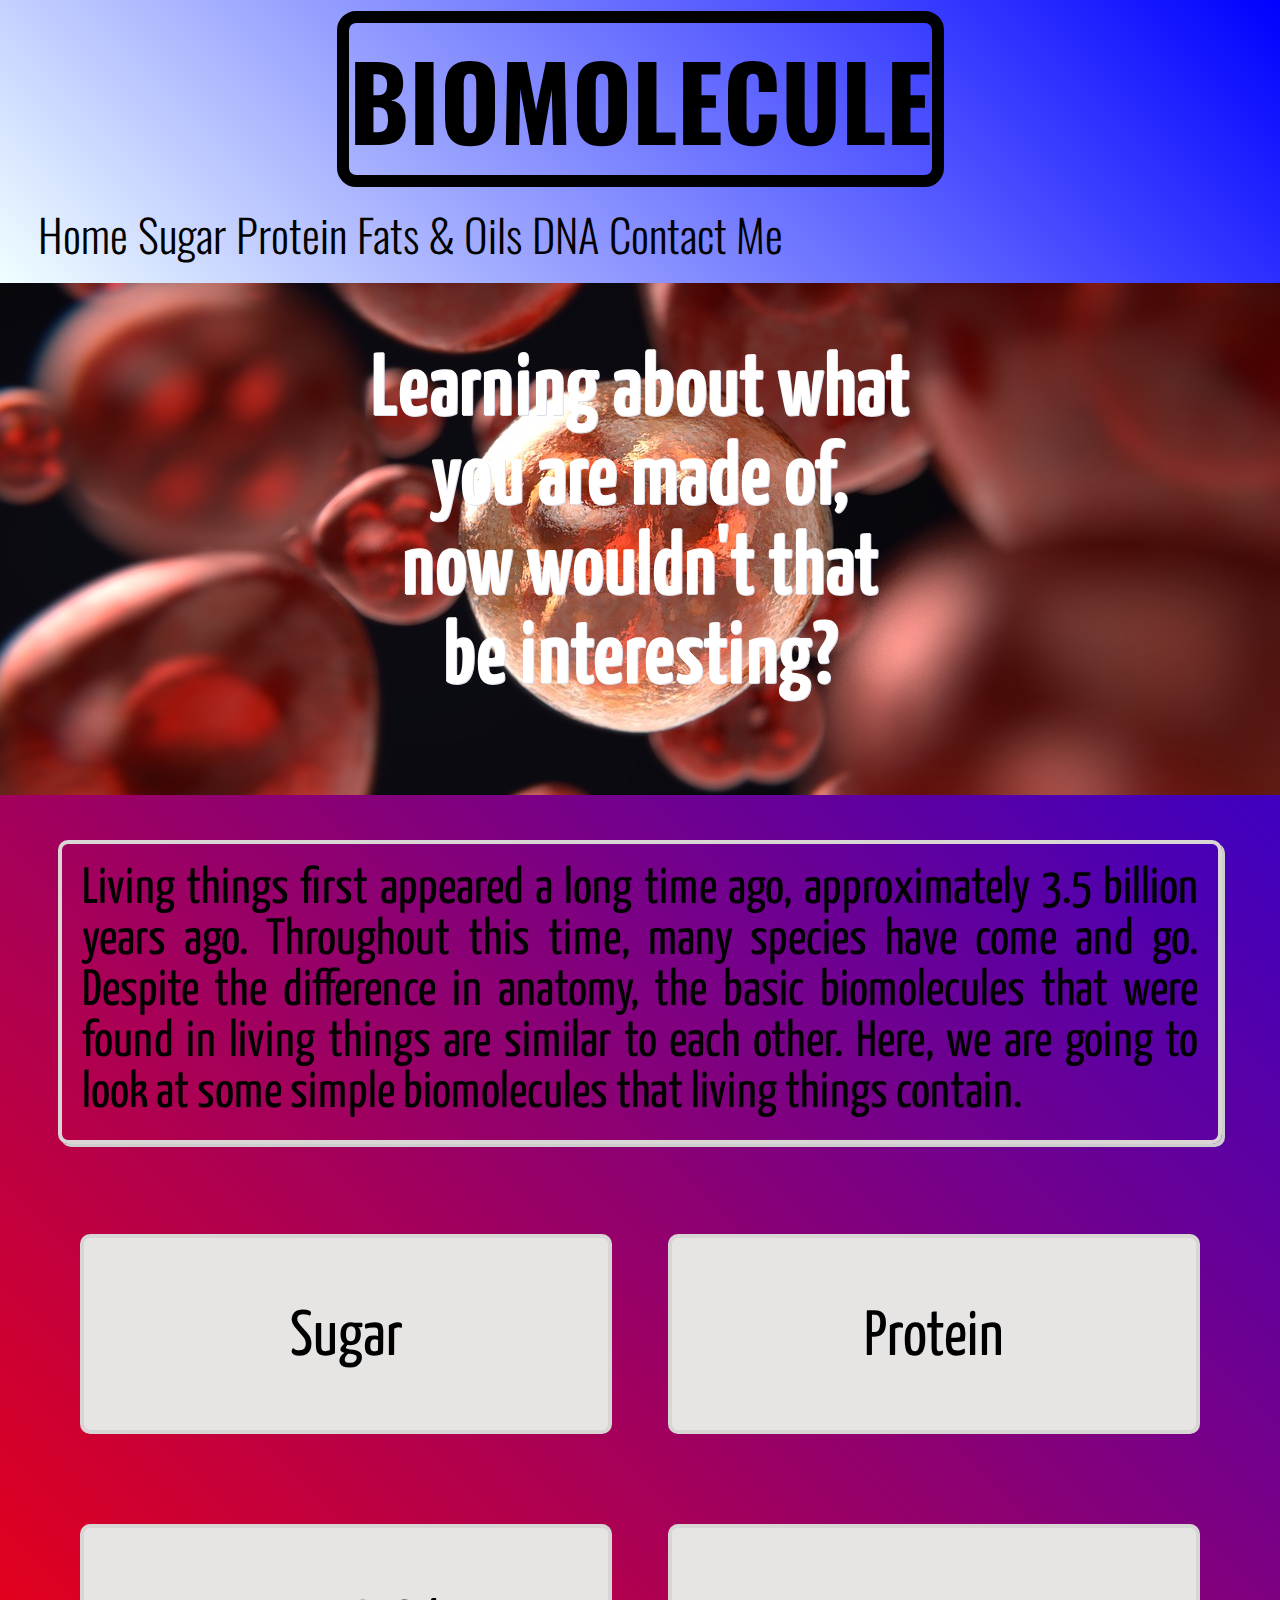
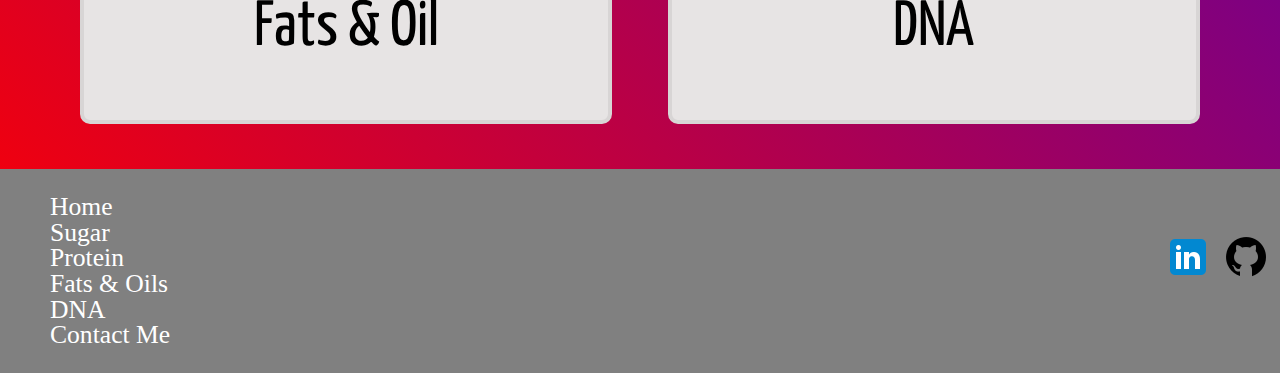
<file: Biomolecule/index.html>
<!DOCTYPE html>
<html lang="en">
    <head>
        <meta charset="UTF-8">
        <meta name='viewport' content='width=device-width, initial-scale=1.0'>
        <title>Biomolecule</title>
        <link rel="preconnect" href="https://fonts.googleapis.com">
        <link href="https://fonts.googleapis.com/css2?family=Oswald:wght@400;600;700&display=swap" rel="stylesheet"> 
        <link href="https://fonts.googleapis.com/css2?family=Yanone+Kaffeesatz:wght@200;300;400;500;600;700&display=swap" rel="stylesheet"> 
        <link rel="stylesheet" href="style.css">
    </head>
    <body>
        <header>
            <div class='wrapper'>
                <nav>
                    <p class='header-name'><a href=index.html>Biomolecule</a></p>
                    <ul>
                        <li><a href="index.html">Home</a></li>
                        <li><a href="sugar.html">Sugar</a></li>
                        <li><a href="protein.html">Protein</a></li>
                        <li><a href="fat.html">Fats & Oils</a></li>
                        <li><a href="dna.html">DNA</a></li>
                        <li><a href="contact.html">Contact Me</a></li>
                    </ul>
                </nav>
            </div>
        </header>
        <div class="advertise">
            <div class='wrapper'>
            <h1>Learning about what <br> you are made of, <br> now wouldn't that <br> be interesting?</h1>
            </div>
        </div>
        <section class='molecules' >
            <div class='wrapper'>
                <p class='intro'>Living things first appeared a long time ago, approximately 3.5 billion years ago. Throughout this time, many species have come and go. Despite the difference in anatomy, the basic biomolecules that were found in living things are similar to each other. Here, we are going to look at some simple biomolecules that living things contain.</p>
                <div class='boxes'>
                    <div class="box-link">
                    <a href="sugar.html">Sugar</a>     
                    </div>
                    <div class="box-link">
                        <a href="protein.html">Protein</a>     
                    </div>
                    <div class="box-link">
                        <a href="fat.html">Fats & Oil</a>     
                    </div>
                    <div class="box-link">
                        <a href="dna.html">DNA</a>     
                    </div>
                </div>
            </div>
        </section>
        <footer>
            <div class='wrapper'>
                <ul>
                    <li><a href="index.html">Home</a></li>
                    <li><a href="sugar.html">Sugar</a></li>
                    <li><a href="protein.html">Protein</a></li>
                    <li><a href="fat.html">Fats & Oils</a></li>
                    <li><a href="dna.html">DNA</a></li>
                    <li><a href="contact.html">Contact Me</a></li>
                </ul>
                <div class='icons'>
                    <a href="https://sg.linkedin.com/in/jia-sheng-guan-94b5691a2"><img src="images/linkedin.png" alt="LinkedIn Icon"></a>
                    <a href="https://github.com/CodeJS19"><img class='github' src="images/github.png" alt="LinkedIn Icon"></a>                    
                </div>
            </div>
        </footer>
    </body>
</html>
</file>
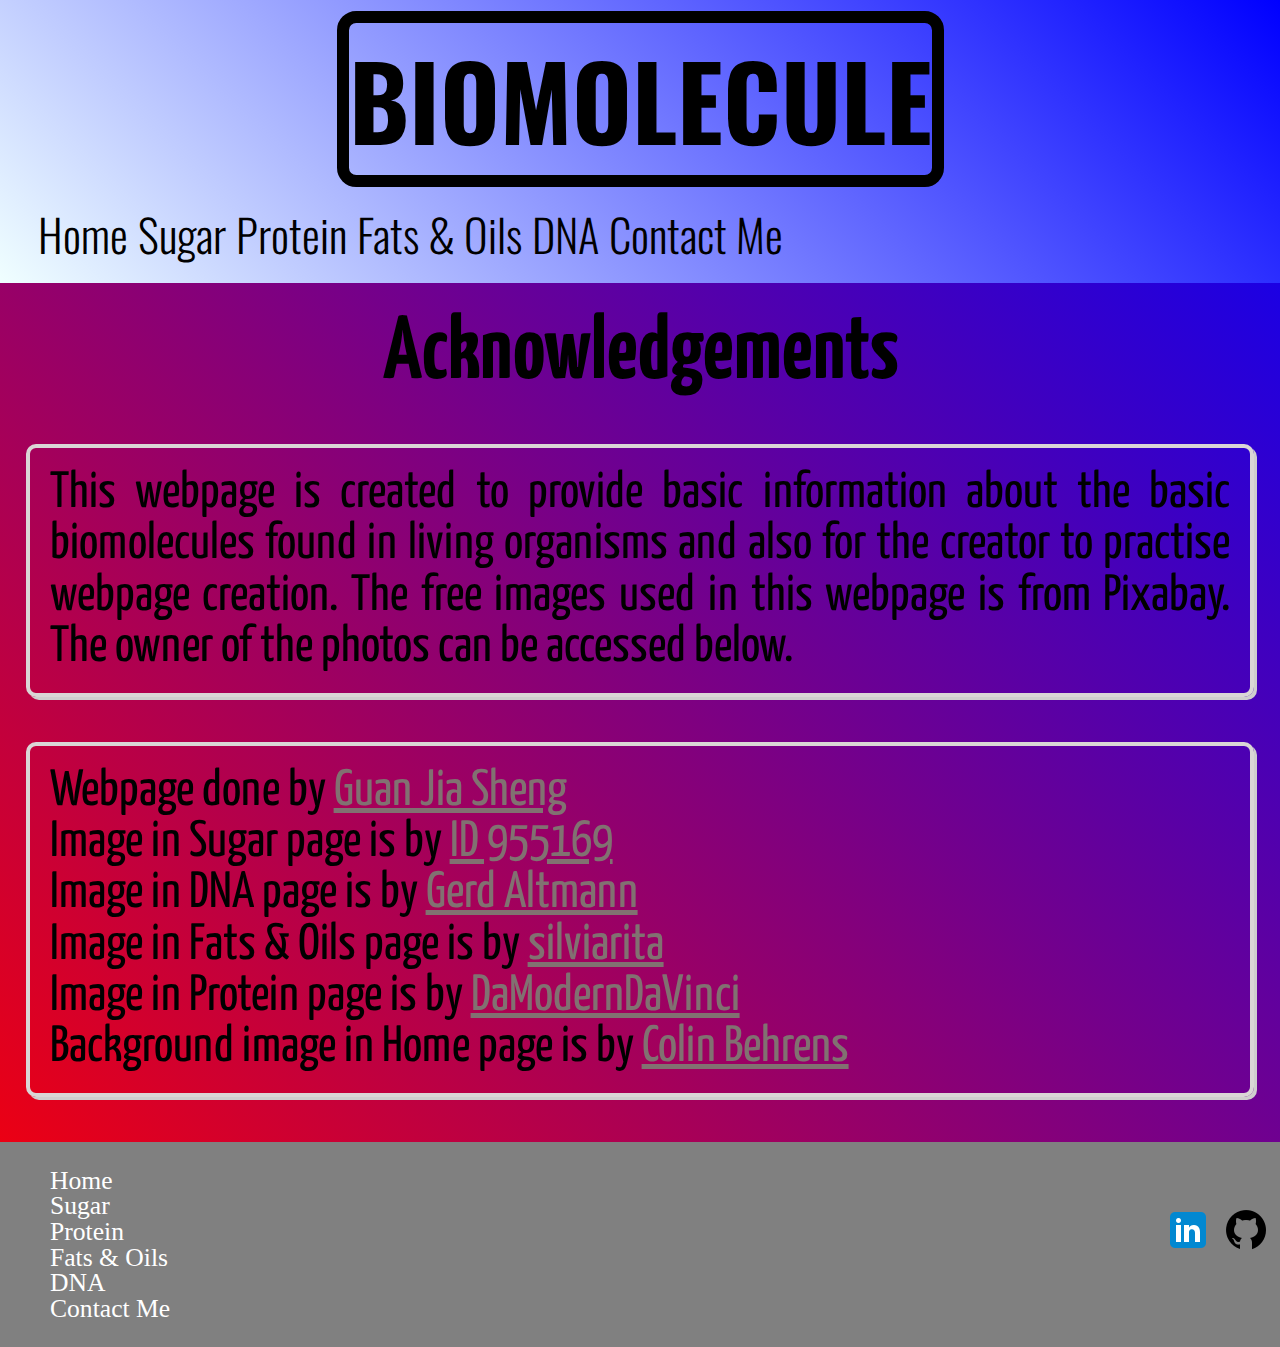
<file: Biomolecule/contact.html>
<!DOCTYPE html>
<html lang="en">
    <head>
        <meta charset="UTF-8">
        <meta name='viewport' content='width=device-width, initial-scale=1.0'>
        <title>Biomolecule</title>
        <link rel="preconnect" href="https://fonts.googleapis.com">
        <link href="https://fonts.googleapis.com/css2?family=Oswald:wght@400;600;700&display=swap" rel="stylesheet"> 
        <link href="https://fonts.googleapis.com/css2?family=Yanone+Kaffeesatz:wght@200;300;400;500;600;700&display=swap" rel="stylesheet"> 
        <link rel="stylesheet" href="style.css">
    </head>
    <body>
        <header>
            <div class='wrapper'>
                <nav>
                    <p class='header-name'><a href="index.html">Biomolecule</a></p>
                    <ul>
                        <li><a href="index.html">Home</a></li>
                        <li><a href="sugar.html">Sugar</a></li>
                        <li><a href="protein.html">Protein</a></li>
                        <li><a href="fat.html">Fats & Oils</a></li>
                        <li><a href="dna.html">DNA</a></li>
                        <li><a href="contact.html">Contact Me</a></li>
                    </ul>
                </nav>
            </div>
        </header>
            <h2 class='sub-head'>Acknowledgements</h2>
            <p class="intro">This webpage is created to provide basic information about the basic biomolecules found in living organisms and also for the creator to practise webpage creation. The free images used in this webpage is from Pixabay. The owner of the photos can be accessed below.</p>
            <p class='intro'>
                Webpage done by <a href="https://sg.linkedin.com/in/jia-sheng-guan-94b5691a2">Guan Jia Sheng</a><br>
                Image in Sugar page is by <a href="https://pixabay.com/users/955169-955169/?utm_source=link-attribution&amp;utm_medium=referral&amp;utm_campaign=image&amp;utm_content=1514247">ID 955169</a><br>
                Image in DNA page is by <a href="https://pixabay.com/users/geralt-9301/?utm_source=link-attribution&amp;utm_medium=referral&amp;utm_campaign=image&amp;utm_content=3539309">Gerd Altmann</a><br>
                Image in Fats & Oils page is by <a href="https://pixabay.com/users/silviarita-3142410/?utm_source=link-attribution&amp;utm_medium=referral&amp;utm_campaign=image&amp;utm_content=2333391">silviarita</a><br>
                Image in Protein page is by <a href="https://pixabay.com/users/damoderndavinci-11004713/?utm_source=link-attribution&amp;utm_medium=referral&amp;utm_campaign=image&amp;utm_content=5263752">DaModernDaVinci</a><br>
                Background image in Home page is by <a href="https://pixabay.com/users/colin00b-346653/?utm_source=link-attribution&amp;utm_medium=referral&amp;utm_campaign=image&amp;utm_content=3876669">Colin Behrens</a>
            </p>
        <footer>
            <div class='wrapper'>
                <ul>
                    <li><a href="index.html">Home</a></li>
                    <li><a href="sugar.html">Sugar</a></li>
                    <li><a href="protein.html">Protein</a></li>
                    <li><a href="fat.html">Fats & Oils</a></li>
                    <li><a href="dna.html">DNA</a></li>
                    <li><a href="contact.html">Contact Me</a></li>
                </ul>
                <div class='icons'>
                    <a href="https://sg.linkedin.com/in/jia-sheng-guan-94b5691a2"><img src="images/linkedin.png" alt="LinkedIn Icon"></a>
                    <a href="https://github.com/CodeJS19"><img class='github' src="images/github.png" alt="LinkedIn Icon"></a>                    
                </div>
            </div>
        </footer>
    </body>
</html>
</file>
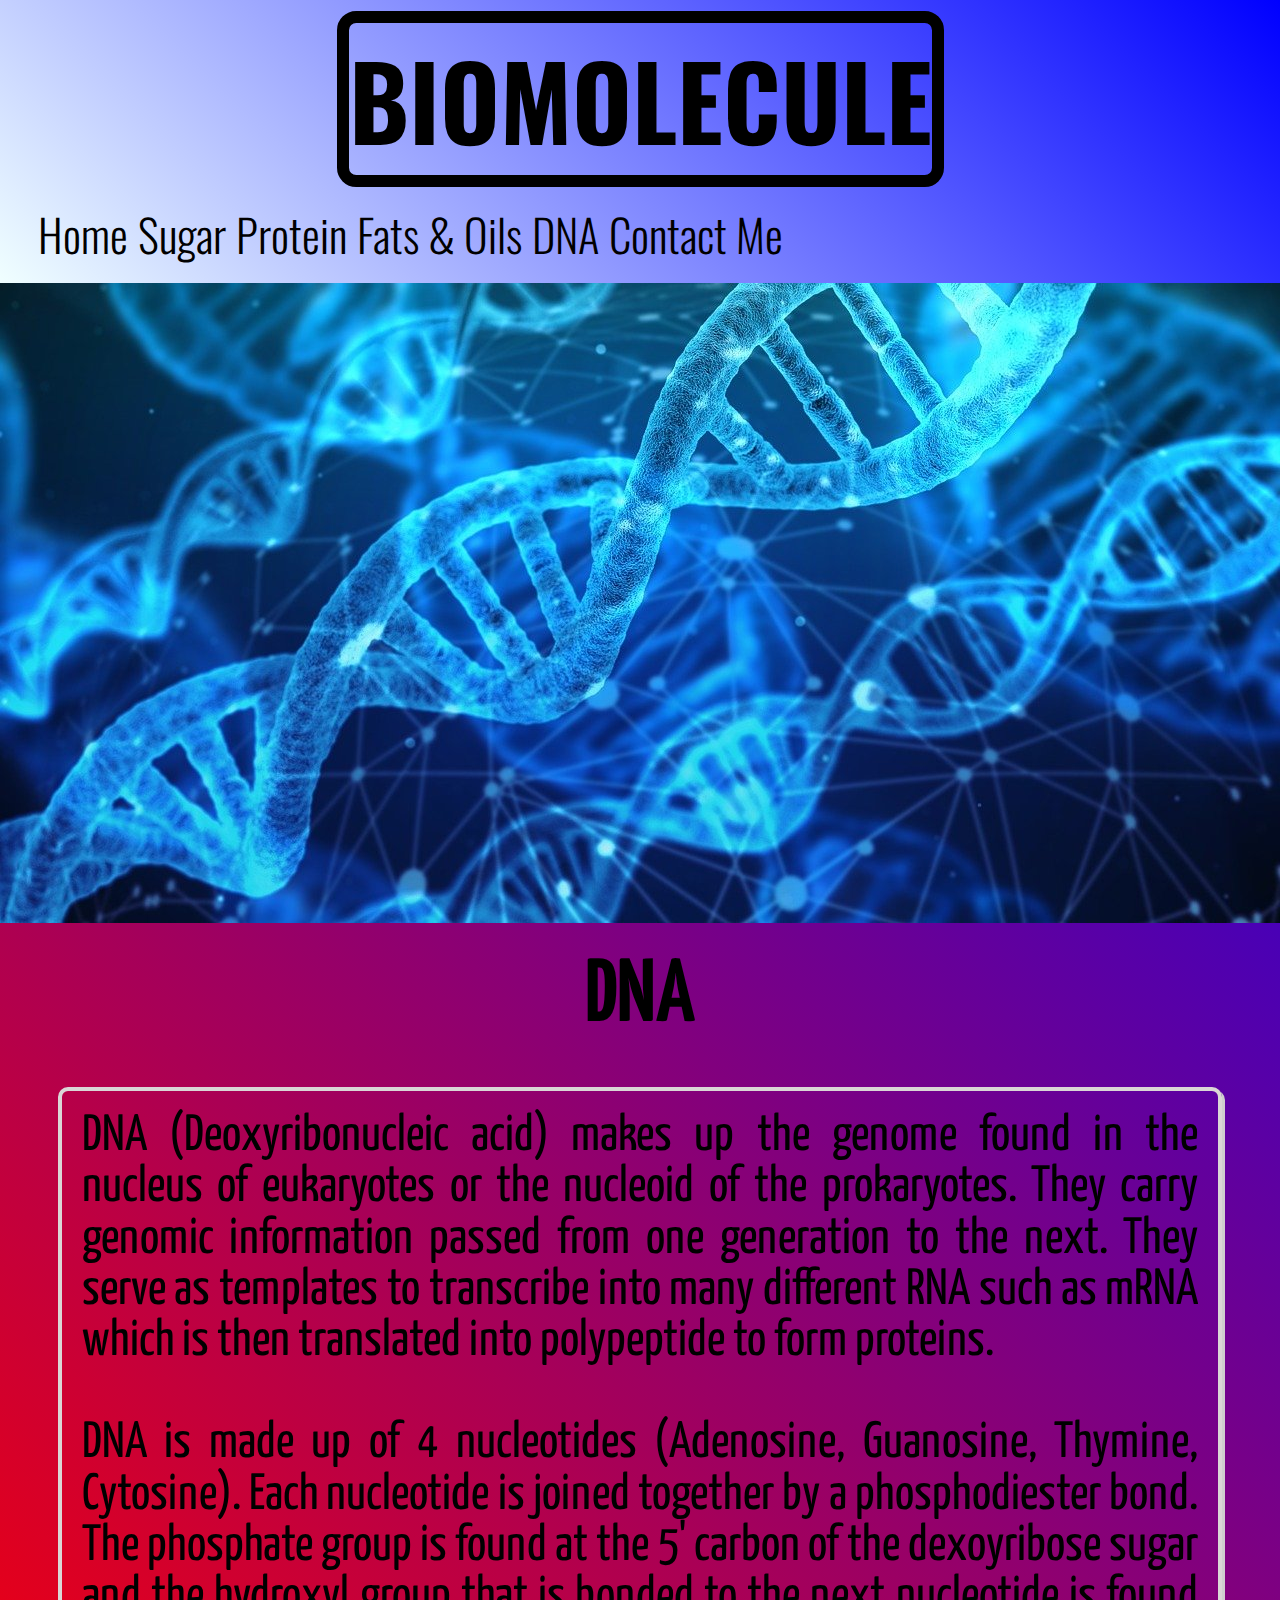
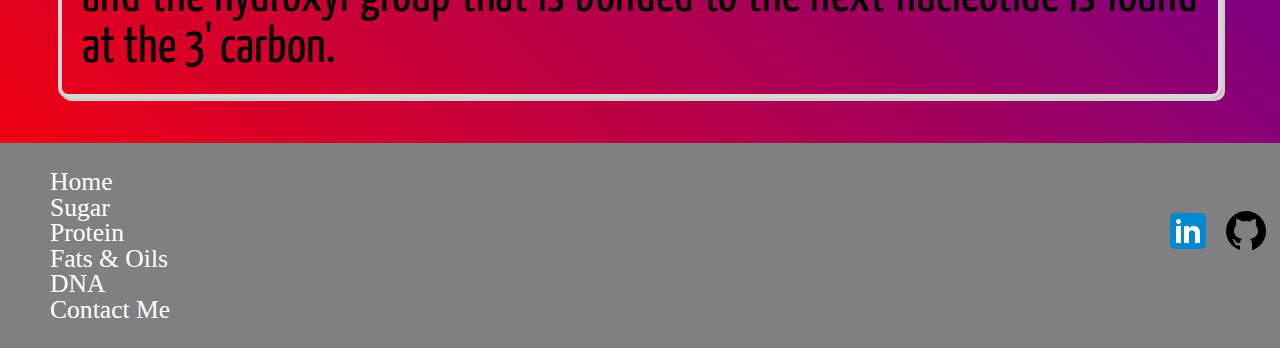
<file: Biomolecule/dna.html>
<!DOCTYPE html>
<html lang="en">
    <head>
        <meta charset="UTF-8">
        <meta name='viewport' content='width=device-width, initial-scale=1.0'>
        <title>Biomolecule</title>
        <link rel="preconnect" href="https://fonts.googleapis.com">
        <link href="https://fonts.googleapis.com/css2?family=Oswald:wght@400;600;700&display=swap" rel="stylesheet"> 
        <link href="https://fonts.googleapis.com/css2?family=Yanone+Kaffeesatz:wght@200;300;400;500;600;700&display=swap" rel="stylesheet"> 
        <link rel="stylesheet" href="style.css">
    </head>
    <body>
        <header>
            <div class='wrapper'>
                <nav>
                    <p class='header-name'><a href="index.html">Biomolecule</a></p>
                    <ul>
                        <li><a href="index.html">Home</a></li>
                        <li><a href="sugar.html">Sugar</a></li>
                        <li><a href="protein.html">Protein</a></li>
                        <li><a href="fat.html">Fats & Oils</a></li>
                        <li><a href="dna.html">DNA</a></li>
                        <li><a href="contact.html">Contact Me</a></li>
                    </ul>
                </nav>
            </div>
        </header>
        <section class='indiv-molecule'>
            <div class="image-wrapper">
                <img class='molecule-pic' src="images/dna.jpg" alt="A photo of DNA">
            </div>
            <div class='wrapper'>
                <h2 class='sub-head'>DNA</h2>
                <article class='intro'>
                    <p>
                        DNA (Deoxyribonucleic acid) makes up the genome found in the nucleus of eukaryotes or the nucleoid of the prokaryotes. They carry genomic information passed from one generation to the next. They serve as templates to transcribe into many different RNA such as mRNA which is then translated into polypeptide to form proteins.
                    </p>
                    <br>
                    <p>
                        DNA is made up of 4 nucleotides (Adenosine, Guanosine, Thymine, Cytosine). Each nucleotide is joined together by a phosphodiester bond. The phosphate group is found at the 5' carbon of the dexoyribose sugar and the hydroxyl group that is bonded to the next nucleotide is found at the 3' carbon.
                    </p>
                </article>
            </div>
        </section>
        <footer>
            <div class='wrapper'>
                <ul>
                    <li><a href="index.html">Home</a></li>
                    <li><a href="sugar.html">Sugar</a></li>
                    <li><a href="protein.html">Protein</a></li>
                    <li><a href="fat.html">Fats & Oils</a></li>
                    <li><a href="dna.html">DNA</a></li>
                    <li><a href="contact.html">Contact Me</a></li>
                </ul>
                <div class='icons'>
                    <a href="https://sg.linkedin.com/in/jia-sheng-guan-94b5691a2"><img src="images/linkedin.png" alt="LinkedIn Icon"></a>
                    <a href="https://github.com/CodeJS19"><img class='github' src="images/github.png" alt="LinkedIn Icon"></a>                    
                </div>
            </div>
        </footer>
    </body>
</html>
</file>
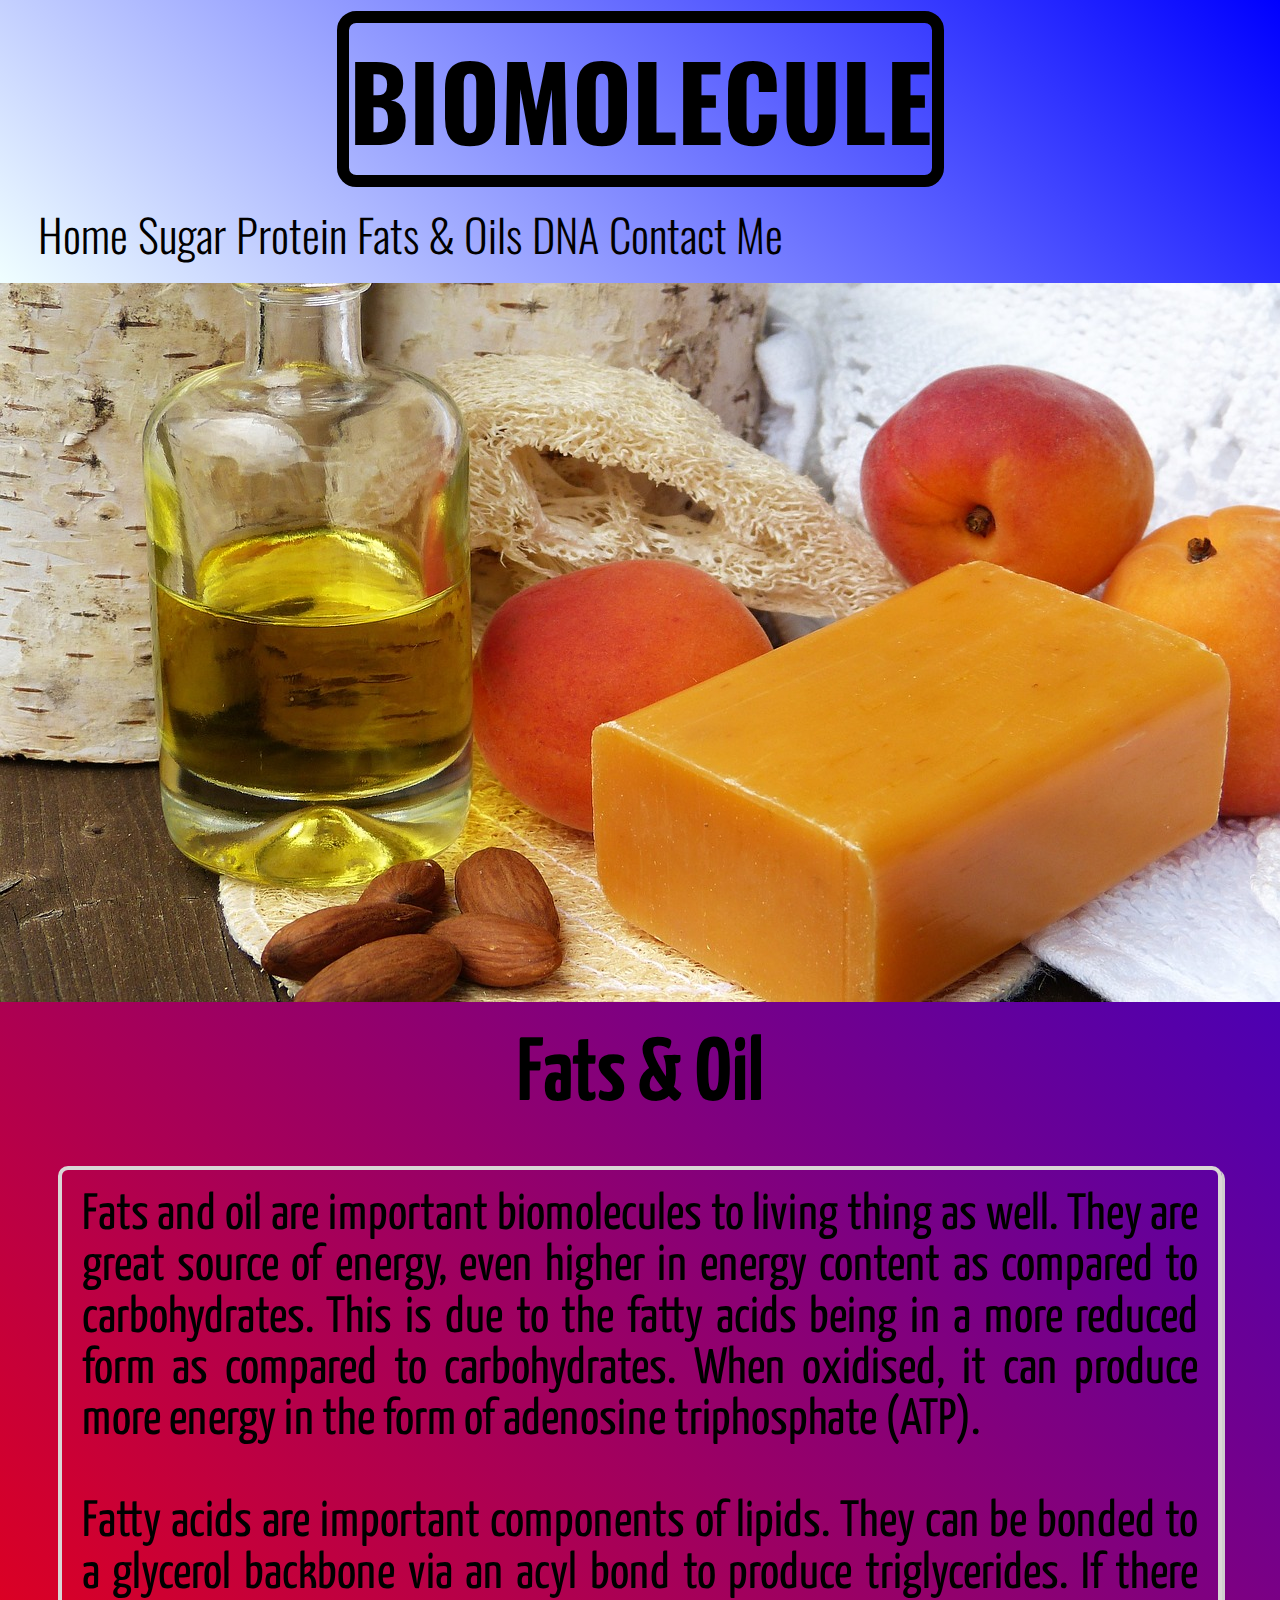
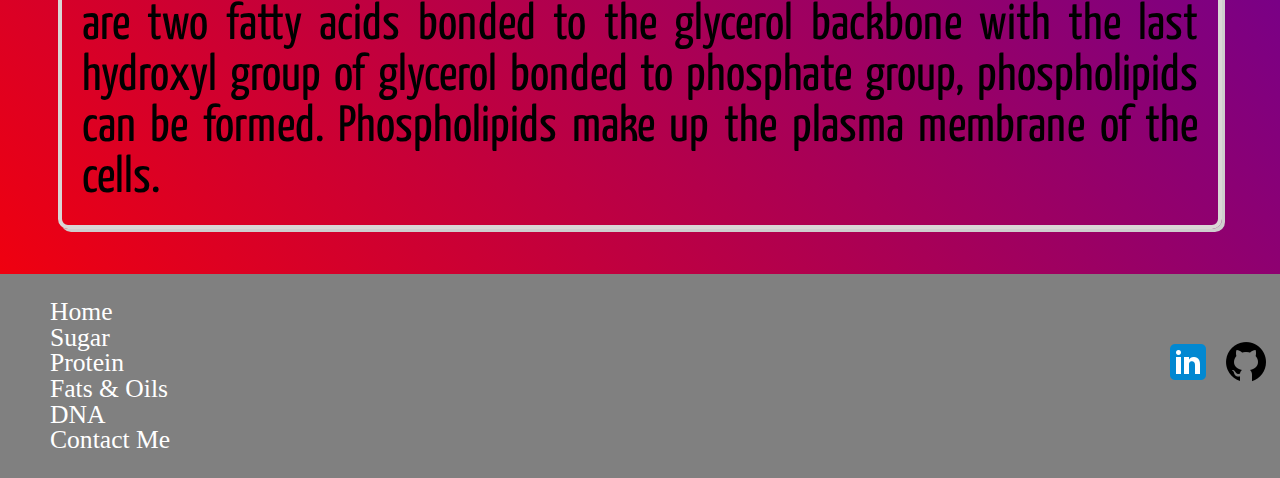
<file: Biomolecule/fat.html>
<!DOCTYPE html>
<html lang="en">
    <head>
        <meta charset="UTF-8">
        <meta name='viewport' content='width=device-width, initial-scale=1.0'>
        <title>Biomolecule</title>
        <link rel="preconnect" href="https://fonts.googleapis.com">
        <link href="https://fonts.googleapis.com/css2?family=Oswald:wght@400;600;700&display=swap" rel="stylesheet"> 
        <link href="https://fonts.googleapis.com/css2?family=Yanone+Kaffeesatz:wght@200;300;400;500;600;700&display=swap" rel="stylesheet"> 
        <link rel="stylesheet" href="style.css">
    </head>
    <body>
        <header>
            <div class='wrapper'>
                <nav>
                    <p class='header-name'><a href="index.html">Biomolecule</a></p>
                    <ul>
                        <li><a href="index.html">Home</a></li>
                        <li><a href="sugar.html">Sugar</a></li>
                        <li><a href="protein.html">Protein</a></li>
                        <li><a href="fat.html">Fats & Oils</a></li>
                        <li><a href="dna.html">DNA</a></li>
                        <li><a href="contact.html">Contact Me</a></li>
                    </ul>
                </nav>
            </div>
        </header>
        <section class='indiv-molecule'>
            <div class="image-wrapper">
                <img class='molecule-pic' src="images/oil.jpg" alt="A photo of fats and oils">
            </div>
            <div class='wrapper'>
                <h2 class='sub-head'>Fats & Oil</h2>
                <article class='intro'>
                    <p>
                       Fats and oil are important biomolecules to living thing as well. They are great source of energy, even higher in energy content as compared to carbohydrates. This is due to the fatty acids being in a more reduced form as compared to carbohydrates. When oxidised, it can produce more energy in the form of adenosine triphosphate (ATP).
                    </p>
                    <br>
                    <p>
                        Fatty acids are important components of lipids. They can be bonded to a glycerol backbone via an acyl bond to produce triglycerides. If there are two fatty acids bonded to the glycerol backbone with the last hydroxyl group of glycerol bonded to phosphate group, phospholipids can be formed. Phospholipids make up the plasma membrane of the cells.
                    </p>
                </article>
            </div>
        </section>
        <footer>
            <div class='wrapper'>
                <ul>
                    <li><a href="index.html">Home</a></li>
                    <li><a href="sugar.html">Sugar</a></li>
                    <li><a href="protein.html">Protein</a></li>
                    <li><a href="fat.html">Fats & Oils</a></li>
                    <li><a href="dna.html">DNA</a></li>
                    <li><a href="contact.html">Contact Me</a></li>
                </ul>
                <div class='icons'>
                    <a href="https://sg.linkedin.com/in/jia-sheng-guan-94b5691a2"><img src="images/linkedin.png" alt="LinkedIn Icon"></a>
                    <a href="https://github.com/CodeJS19"><img class='github' src="images/github.png" alt="LinkedIn Icon"></a>                    
                </div>
            </div>
        </footer>
    </body>
</html>
</file>
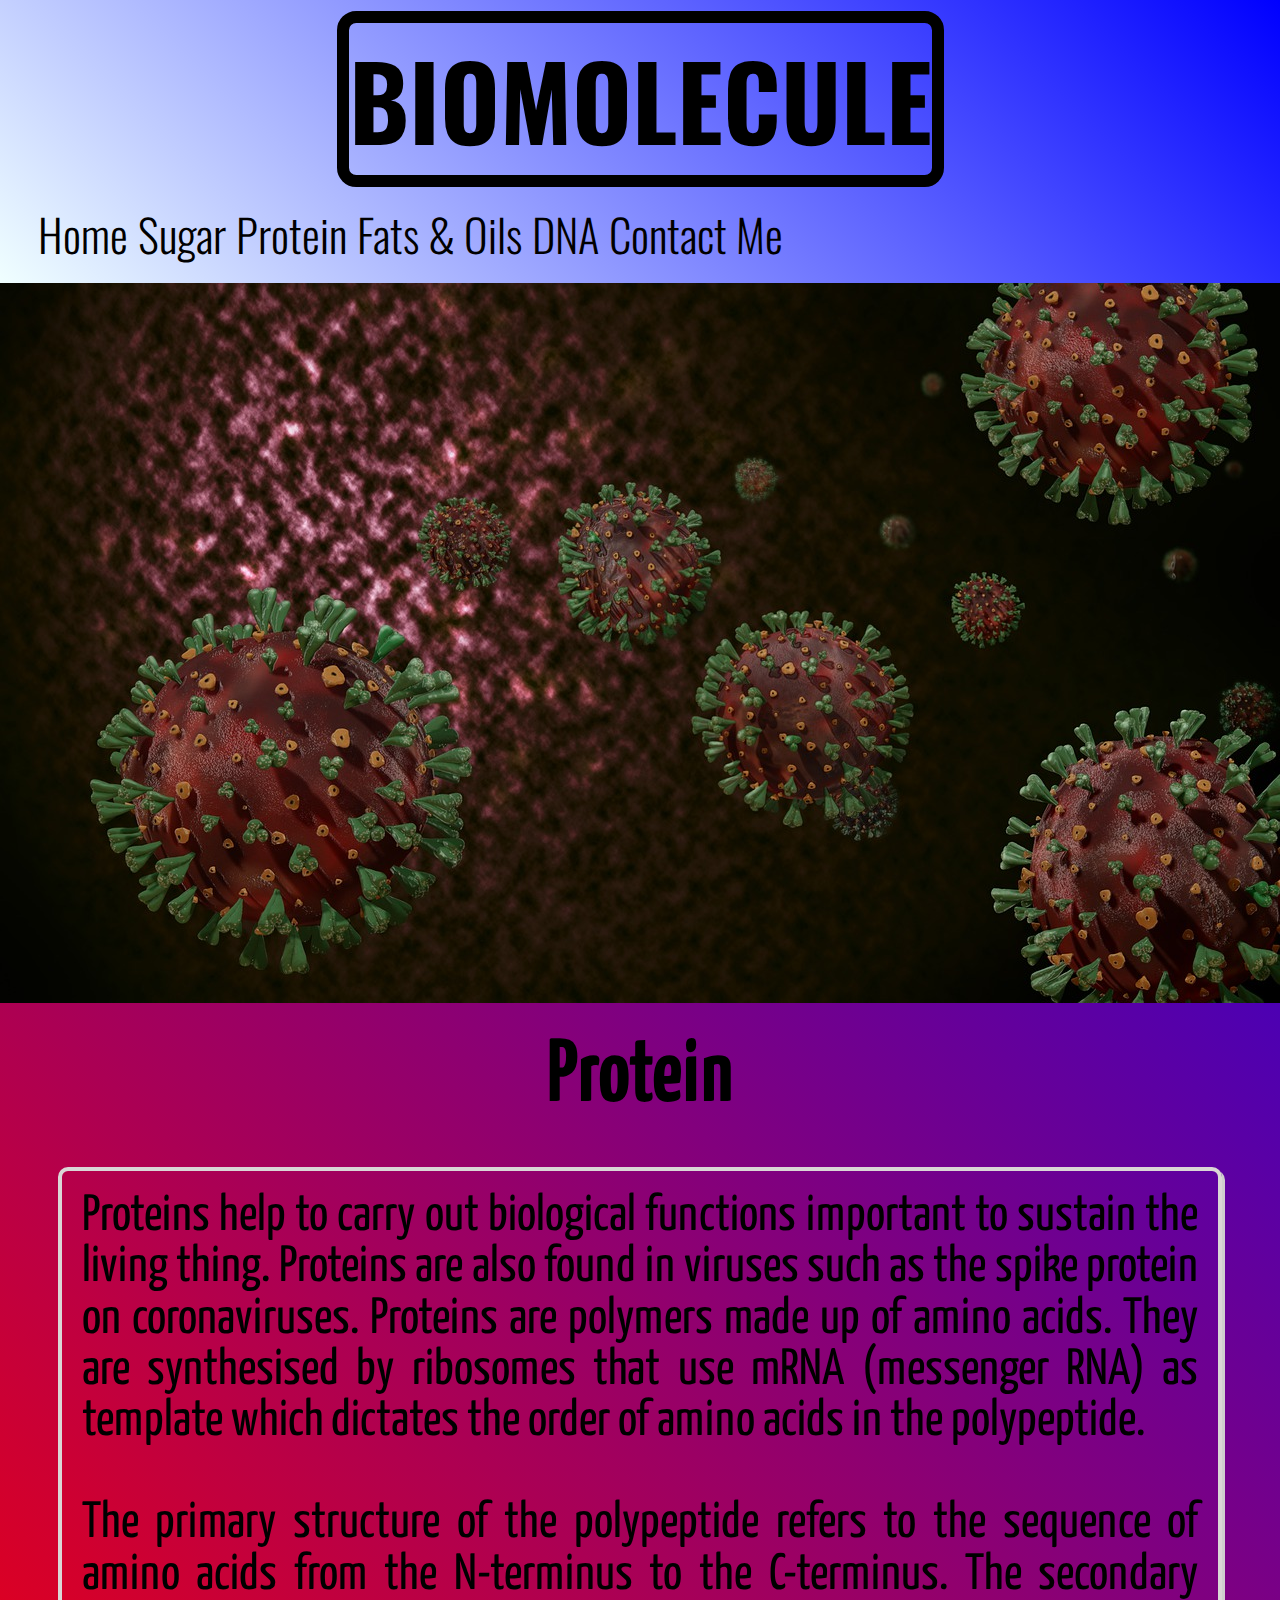
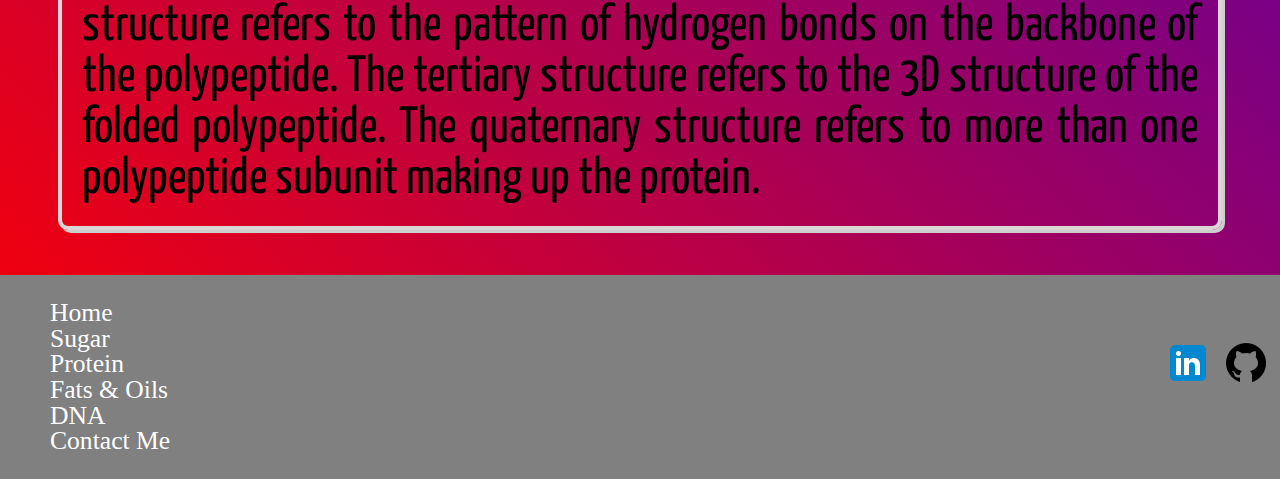
<file: Biomolecule/protein.html>
<!DOCTYPE html>
<html lang="en">
    <head>
        <meta charset="UTF-8">
        <meta name='viewport' content='width=device-width, initial-scale=1.0'>
        <title>Biomolecule</title>
        <link rel="preconnect" href="https://fonts.googleapis.com">
        <link href="https://fonts.googleapis.com/css2?family=Oswald:wght@400;600;700&display=swap" rel="stylesheet"> 
        <link href="https://fonts.googleapis.com/css2?family=Yanone+Kaffeesatz:wght@200;300;400;500;600;700&display=swap" rel="stylesheet"> 
        <link rel="stylesheet" href="style.css">
    </head>
    <body>
        <header>
            <div class='wrapper'>
                <nav>
                    <p class='header-name'><a href="index.html">Biomolecule</a></p>
                    <ul>
                        <li><a href="index.html">Home</a></li>
                        <li><a href="sugar.html">Sugar</a></li>
                        <li><a href="protein.html">Protein</a></li>
                        <li><a href="fat.html">Fats & Oils</a></li>
                        <li><a href="dna.html">DNA</a></li>
                        <li><a href="contact.html">Contact Me</a></li>
                    </ul>
                </nav>
            </div>
        </header>
        <section class='indiv-molecule'>
            <div class="image-wrapper">
                <img class='molecule-pic' src="images/virus.jpg" alt="A photo of virus">
            </div>
            <div class='wrapper'>
                <h2 class='sub-head'>Protein</h2>
                <article class='intro'>
                    <p>Proteins help to carry out biological functions important to sustain the living thing. Proteins are also found in viruses such as the spike protein on coronaviruses. Proteins are polymers made up of amino acids. They are synthesised by ribosomes that use mRNA (messenger RNA) as template which dictates the order of amino acids in the polypeptide. 
                    </p>
                    <br>
                    <p>
                        The primary structure of the polypeptide refers to the sequence of amino acids from the N-terminus to the C-terminus. The secondary structure refers to the pattern of hydrogen bonds on the backbone of the polypeptide. The tertiary structure refers to the 3D structure of the folded polypeptide. The quaternary structure refers to more than one polypeptide subunit making up the protein.
                    </p>
                </article>
            </div>
        </section>
        <footer>
            <div class='wrapper'>
                <ul>
                    <li><a href="index.html">Home</a></li>
                    <li><a href="sugar.html">Sugar</a></li>
                    <li><a href="protein.html">Protein</a></li>
                    <li><a href="fat.html">Fats & Oils</a></li>
                    <li><a href="dna.html">DNA</a></li>
                    <li><a href="contact.html">Contact Me</a></li>
                </ul>
                <div class='icons'>
                    <a href="https://sg.linkedin.com/in/jia-sheng-guan-94b5691a2"><img src="images/linkedin.png" alt="LinkedIn Icon"></a>
                    <a href="https://github.com/CodeJS19"><img class='github' src="images/github.png" alt="LinkedIn Icon"></a>                    
                </div>
            </div>
        </footer>
    </body>
</html>
</file>
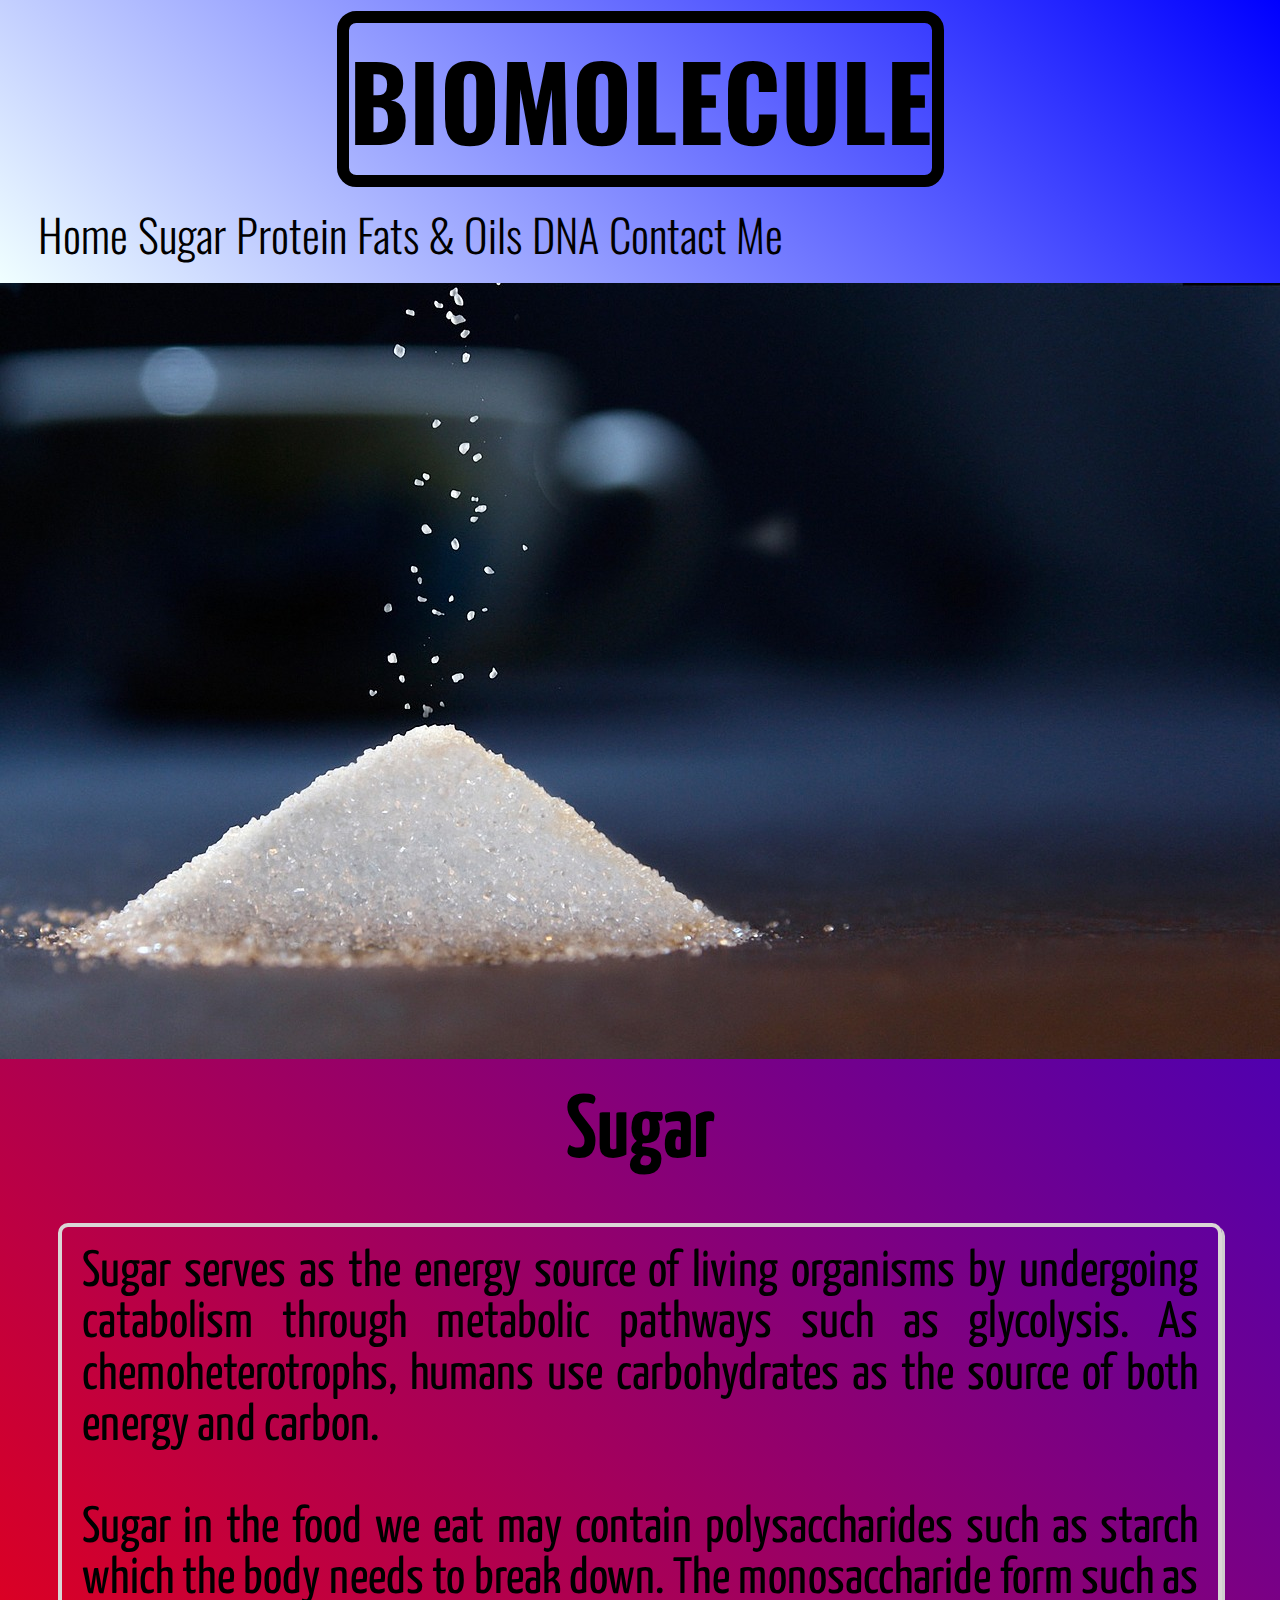
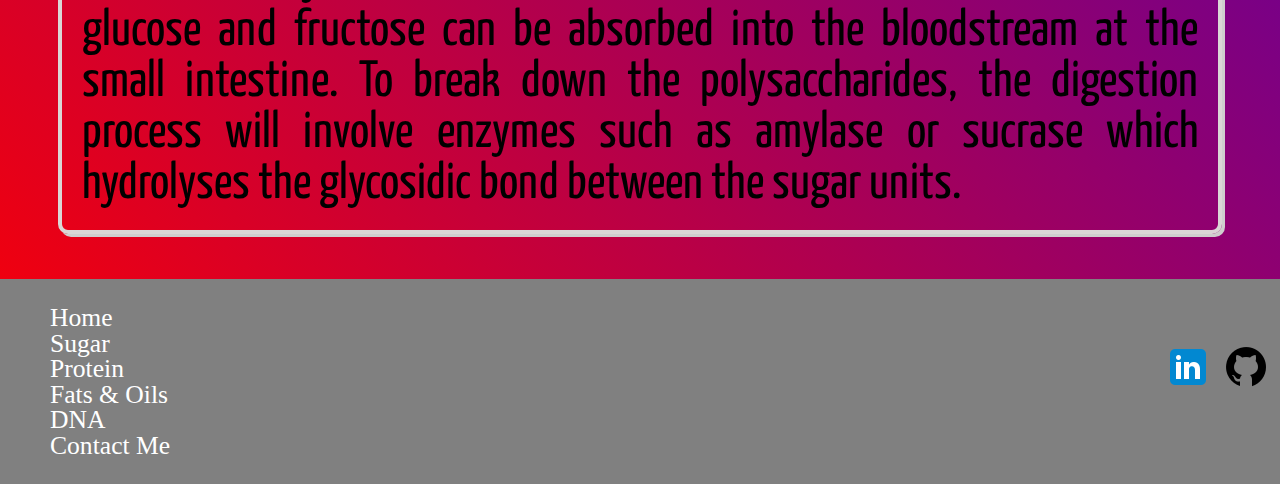
<file: Biomolecule/sugar.html>
<!DOCTYPE html>
<html lang="en">
    <head>
        <meta charset="UTF-8">
        <meta name='viewport' content='width=device-width, initial-scale=1.0'>
        <title>Biomolecule</title>
        <link rel="preconnect" href="https://fonts.googleapis.com">
        <link href="https://fonts.googleapis.com/css2?family=Oswald:wght@400;600;700&display=swap" rel="stylesheet"> 
        <link href="https://fonts.googleapis.com/css2?family=Yanone+Kaffeesatz:wght@200;300;400;500;600;700&display=swap" rel="stylesheet"> 
        <link rel="stylesheet" href="style.css">
    </head>
    <body>
        <header>
            <div class='wrapper'>
                <nav>
                    <p class='header-name'><a href="index.html">Biomolecule</a></p>
                    <ul>
                        <li><a href="index.html">Home</a></li>
                        <li><a href="sugar.html">Sugar</a></li>
                        <li><a href="protein.html">Protein</a></li>
                        <li><a href="fat.html">Fats & Oils</a></li>
                        <li><a href="dna.html">DNA</a></li>
                        <li><a href="contact.html">Contact Me</a></li>
                    </ul>
                </nav>
            </div>
        </header>
        <section class='indiv-molecule'>
            <div class="image-wrapper">
                <img class='molecule-pic' src="images/sugar.jpg" alt="A photo of sugar">
            </div>
            <div class='wrapper'>
                <h2 class='sub-head'>Sugar</h2>
                <article class='intro'>
                    <p>
                        Sugar serves as the energy source of living organisms by undergoing catabolism through metabolic pathways such as glycolysis. As chemoheterotrophs, humans use carbohydrates as the source of both energy and carbon.
                    </p>
                    <br>
                    <p>
                        Sugar in the food we eat may contain polysaccharides such as starch which the body needs to break down. The monosaccharide form such as glucose and fructose can be absorbed into the bloodstream at the small intestine. To break down the polysaccharides, the digestion process will involve enzymes such as amylase or sucrase which hydrolyses the glycosidic bond between the sugar units.
                    </p>
                </article>
            </div>
        </section>
        <footer>
            <div class='wrapper'>
                <ul>
                    <li><a href="index.html">Home</a></li>
                    <li><a href="sugar.html">Sugar</a></li>
                    <li><a href="protein.html">Protein</a></li>
                    <li><a href="fat.html">Fats & Oils</a></li>
                    <li><a href="dna.html">DNA</a></li>
                    <li><a href="contact.html">Contact Me</a></li>
                </ul>
                <div class='icons'>
                    <a href="https://sg.linkedin.com/in/jia-sheng-guan-94b5691a2"><img src="images/linkedin.png" alt="LinkedIn Icon"></a>
                    <a href="https://github.com/CodeJS19"><img class='github' src="images/github.png" alt="LinkedIn Icon"></a>                    
                </div>
            </div>
        </footer>
    </body>
</html>
</file>
<file: Biomolecule/style.css>
html, body, div, span, object, iframe,
h1, h2, h3, h4, h5, h6, p, blockquote, pre,
abbr, address, cite, code,
del, dfn, em, img, ins, kbd, q, samp,
small, strong, sub, sup, var,
b, i,
dl, dt, dd, ol, ul, li,
fieldset, form, label, legend,
table, caption, tbody, tfoot, thead, tr, th, td,
article, aside, canvas, details, figcaption, figure, 
footer, header, hgroup, menu, nav, section, summary,
time, mark, audio, video {
    margin:0;
    padding:0;
    border:0;
    outline:0;
    font-size:100%;
    vertical-align:baseline;
    background:transparent;
}

body {
    line-height:1;
}

article,aside,details,figcaption,figure,
footer,header,hgroup,menu,nav,section { 
    display:block;
}

nav ul {
    list-style:none;
}

blockquote, q {
    quotes:none;
}

blockquote:before, blockquote:after,
q:before, q:after {
    content:'';
    content:none;
}

a {
    margin:0;
    padding:0;
    font-size:100%;
    vertical-align:baseline;
    background:transparent;
}

/* change colours to suit your needs */
ins {
    background-color:#ff9;
    color:#000;
    text-decoration:none;
}

/* change colours to suit your needs */
mark {
    background-color:#ff9;
    color:#000; 
    font-style:italic;
    font-weight:bold;
}

del {
    text-decoration: line-through;
}

abbr[title], dfn[title] {
    border-bottom:1px dotted;
    cursor:help;
}

table {
    border-collapse:collapse;
    border-spacing:0;
}

/* change border colour to suit your needs */
hr {
    display:block;
    height:1px;
    border:0;   
    border-top:1px solid #cccccc;
    margin:1em 0;
    padding:0;
}

input, select {
    vertical-align:middle;
}



/* MY CODE */
* {
    margin: 0;
    padding: 0;
    text-decoration: none;

    }

html{
    min-width: 100%;
}


body {
    width: 100%;
    background: linear-gradient(45deg, red, blue);
}

.wrapper {
    width:95%;
    height: auto;
    margin: 0 auto;
}

header {
    overflow: hidden;
    background: linear-gradient(45deg, azure, blue);
    width: 100%;
    height: auto;
}



.header-name{
    margin-top: 3vw;
    height: auto;
    font-family: 'Oswald', sans-serif;
    font-weight: 800;
    font-size: 8vw;
    text-transform: uppercase;
    
    display: block;
    padding: 10px;
    text-align: center;
}

.header-name a {
    border: 1vw solid;
    border-radius: 1.5vw;
    color: black;

}

.header-name a:hover {
    color: rgb(252, 29, 29);
    transition: 0.5s;
}

header nav ul {
    display: block;
    margin-top: 4vw;
    margin-bottom: 2vw;
}

header nav ul li {
    display: inline-block;
    list-style: none;
}

header nav ul li a{
    font-family: 'Oswald', sans-serif;
    font-weight: 300;
    font-size: 3.5vw;
    margin-left: 6px;
    color: black;
}

header nav ul li a:hover{
    border-bottom: rgb(252, 29, 29) solid 0.5vw ;
    border-radius: 0.5vw;
    color: rgb(252, 29, 29);
    transition: 0.2s;
}

.advertise {
    width: 100%;
    height: 40vw;
    background-image: url('images/cell.jpg');
    background-size:cover;
    background-repeat: no-repeat;
    background-position: center;
    color: #fff;

}
 h1 {
    
    padding-top: 5vw;
    text-align: center;
    text-shadow: 1px 1px #dddeec;
    font-family: 'Yanone Kaffeesatz', sans-serif;
    font-size: 7vw;
 }

 .intro {
    border: 4px solid rgb(218, 214, 214);
    border-radius: 10px;
    box-shadow: 3px 3px rgb(207, 206, 206) ;
    margin: 5vh 2vw;
    padding: 20px; 
    font-family: 'Yanone Kaffeesatz', sans-serif;
    font-size: 4vw;
    text-align: justify;
 }

 .molecules {
    height: auto
 }

 .box-link {
    background-color: rgb(231, 228, 228);
    height: 10vw;
    padding-top: 5vw;
    border: 4px solid rgb(216, 213, 213);
    border-radius: 10px;
    text-align: center;
    margin: 10px;
    font-size: 5vw;
 }

 .box-link a{
    font-family: 'Yanone Kaffeesatz', sans-serif;
    color: black;
 }

 .box-link:hover {
    box-shadow: 4px 4px rgb(185, 181, 181);
 }

 .box-link a:hover{
    color:red;
    border-bottom: 1vw solid red;
    border-radius: 1vw;
    transition: 60ms
 }

footer {
     height: auto;
     background-color: grey;
 }

footer ul {
    padding-top: 2vw;
    padding-bottom: 2vw;
    padding-left: 2vh;
    width: max-content;
    display: inline-block;
 }

footer ul li{
  list-style: none;   
  width:max-content;

}


footer ul li a{
    font-size: 2vw;
    color: white;
    margin-top: 0.1vw;
}

footer ul li a:hover{
    border-bottom: 2px solid white;
    border-radius: 2px;
    transition: 60ms;
}

.image-wrapper{
    width:100%;
    height: auto;
}

.molecule-pic{
    width: 100%;
    height: auto;
}

.indiv-molecule{
    height:auto;
}

.sub-head{
    margin-top: 3vh;
    text-align: center;
    font-family: 'Yanone Kaffeesatz', sans-serif;
    font-size: 7vw;
}

.intro a{
    color: rgb(129, 113, 113);
    text-decoration: underline;
}

.icons{
    position: absolute;
    display: inline-block;
    height:max-content;
    width:max-content;
    right:10px;
    margin-top: 5vw;
}

.github{
    margin-left: 0.5vw;
}

@media only screen and (min-width: 1000px) {
    .boxes{
        text-align: center;
    }

    .box-link {
        display: inline-block;
        width: 41vw;
        margin: 5vh 2vw;
        

     }

     .molecules {
         height: auto
     }
    
}
</file>
